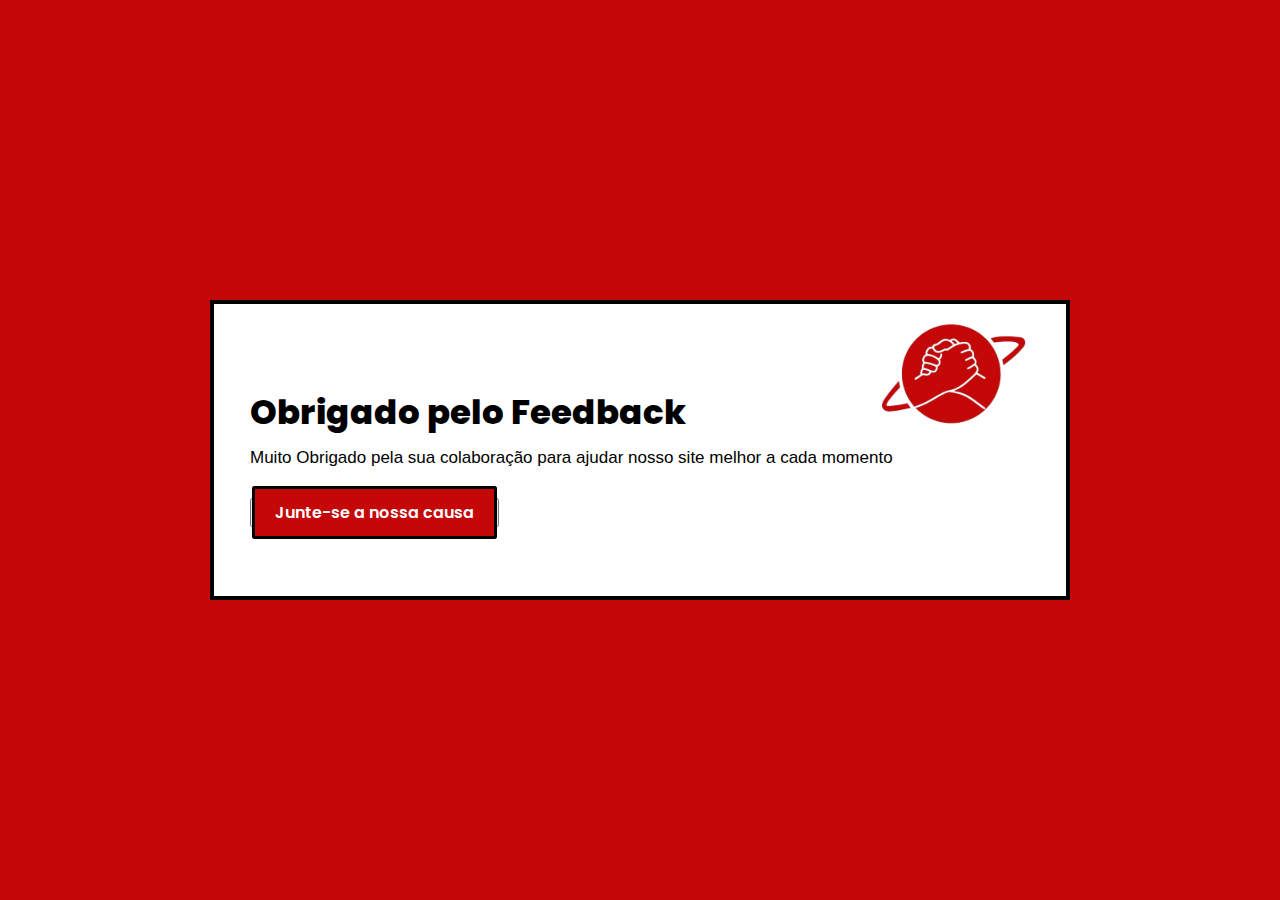
<file: obrigado.html>
<!DOCTYPE html>
<html lang="en">
<head>
    <meta charset="UTF-8">
    <meta name="viewport" content="width=device-width, initial-scale=1.0">
    <title>Document</title>
    <style>
        @import url('https://fonts.googleapis.com/css2?family=Noto+Sans:wght@700&family=Poppins:wght@400;500;600&display=swap');
        *{
            padding: 0;
            margin: 0;
            box-sizing: border-box;
            text-decoration: none;
            font-family: "Poppins", sans-serif;
        }

        body{
            background-color: #c40808;
            display: flex;
            justify-content: center;
            align-items: center;
        }

        section{
        height: 100vh;
        display: flex;
        justify-content: center;   
        align-items: center; 
        background-color: rgb(255, 255, 255);
        }
        .container{
        position: relative;
        display: flex;
        justify-content: center;
        align-items: center;
        }
      .explic .container_apoio{
        position: absolute;
        background-color: #ffffff;
        width: 860px;
        height: 300px;
        color: rgb(0, 0, 0);
        padding: 36px;
        border: 4px solid rgb(0, 0, 0);

    }

    .explic .container_apoio h3{
        font-size: 21px;
        font-weight: 300;
        font-family: "Poppins", sans-serif;
        max-width: 900px;
    }
    .explic .container_apoio h2{
        font-size: 34px;
        font-weight: 800;
        font-family: "Poppins", sans-serif;
        max-width: 900px;
    }


    .explic .container_apoio p{
        font-size: 17px;
        line-height: 20px;
        margin: 10px 0 30px;
        font-family: Arial, Helvetica, sans-serif;
    }

     button a{
        padding: 12px 20px;
        outline: none;
        font-weight: 600;
        font-size: 16px;
        color: #ffffff;
        border: 3px solid #000000;
        border-radius: 3px;
        background-color: #c40808;
        transition: 0.4s ease-in-out;
        cursor: pointer;

      }

      img{
          width: 200px;
          height: 200px;
          position: relative;
          justify-content: space-around;
          left:  600px;
          top: 110px;
      }
        .posicao{
        position: relative;
        top: -160px; 
        }
    </style>
</head>
<body>

    <!-- sessão de agradecimento pelo apoio para melhora do nosso site e etc. -->
    <section class="explic" id="explicsection">
        <div class="banner_apoio">
        <div class="container">
            <div class="container_apoio">   
                <div class="posicao">
                <img src="img/logo_original.png" alt="">
                <h2><Span>Obrigado pelo Feedback</Span></h2>
                <p>
                    Muito Obrigado pela sua colaboração para ajudar nosso site melhor a cada momento
                </p>
                <button>
                    <a href="fale_conosco.php">Junte-se a nossa causa</a>
                </button>
            </div>
            </div>
        </div>
    </div>
    </section>
</body>
</html>
</file>
